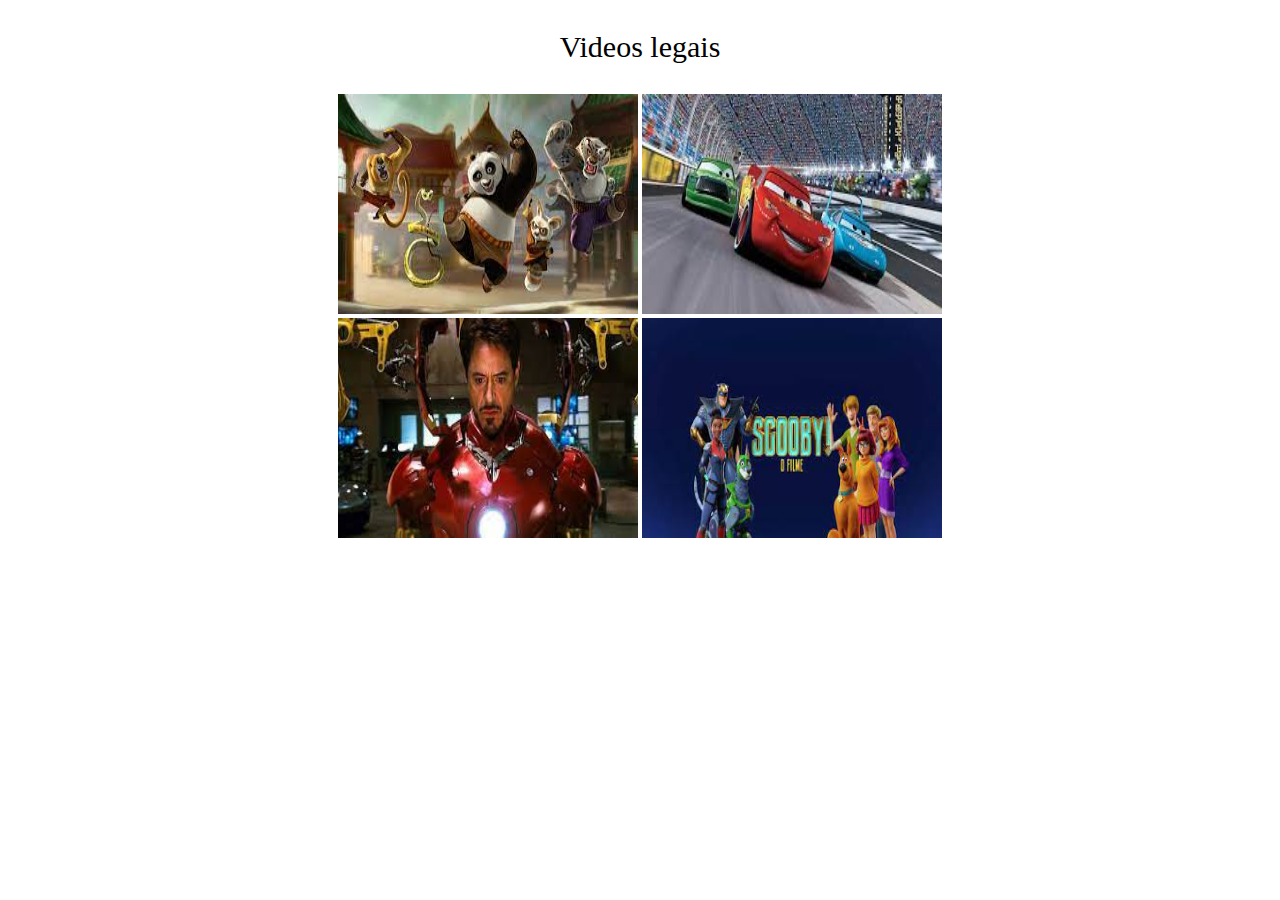
<file: index.html>
<!DOCTYPE html>
<html lang="pt-br">
<head>
    <meta charset="UTF-8">
    <meta http-equiv="X-UA-Compatible" content="IE=edge">
    <meta name="viewport" content="width=device-width, initial-scale=1.0">
    <title>Desafio videos</title>
    <link rel="stylesheet" href="estilo.css">
</head>
<body >
    
    <p id="titulo">Videos legais</p>
    <p id="imagem">
       <a href="video1.html"><img width="300" height="220" src="kungfupanda.jfif" alt="Kung fu panda"></a>  
       <a href="video2.html"><img width="300" height="220" src="mcqueen.jfif" alt="Relampago mcqueen"></a>
    </p>
   <p id="imagem">
       <a href="video3.html"><img width="300" height="220" src="homemdeferro.jfif" alt="homem de ferro"></a>
       <a href="video4.html"><img width="300" height="220" src="scooby2.jfif" alt="scooby doo o filme"></a> 
   </p>
</body>
</html>
</file>
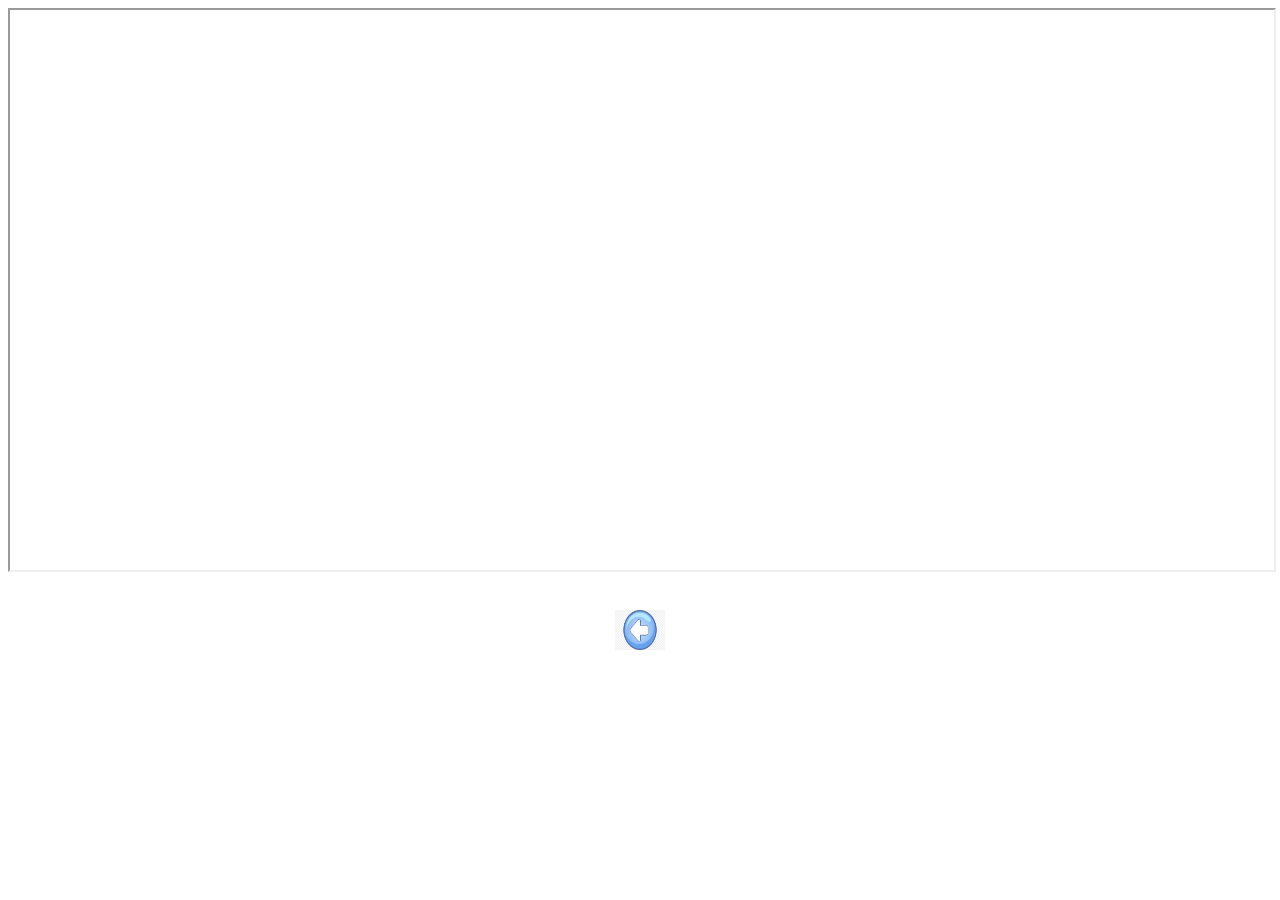
<file: video1.html>
<!DOCTYPE html>
<html lang="en">
<head>
    <meta charset="UTF-8">
    <meta http-equiv="X-UA-Compatible" content="IE=edge">
    <meta name="viewport" content="width=device-width, initial-scale=1.0">
    <title>Video 1</title>
    <link rel="stylesheet" href="estilo.css">
</head>
<body >
    <div class="container">
        <iframe  src="https://www.youtube.com/embed/8q7olay3m98?autoplay=1" title="Kung fu panda youtube" frameborder="100" allow="accelerometer; clipboard-write; encrypted-media; gyroscope; picture-in-picture" allowfullscreen></iframe>
    </div><br>
    
    <p id="voltar">
        <a href="index.html" title="Ir para pagina anterior (link interno)" target="_self" id="video1">  <img src="seta.jpg" alt="seta para esquerda" width="50px" height="40px" > </a>
    </p>
</body>
</html>
</file>
<file: estilo.css>
@charset "UTF-8";
#titulo{
    font-size: 30px;
    text-align: center;
}
#imagem{
    text-align: center;
    margin: auto;
}
iframe {
   
    width: 100%;
    height: 35em;    
}

div.container {
    text-align: center;
    flex-shrink: 1;
}
#voltar{
    text-align: center;

}
</file>
